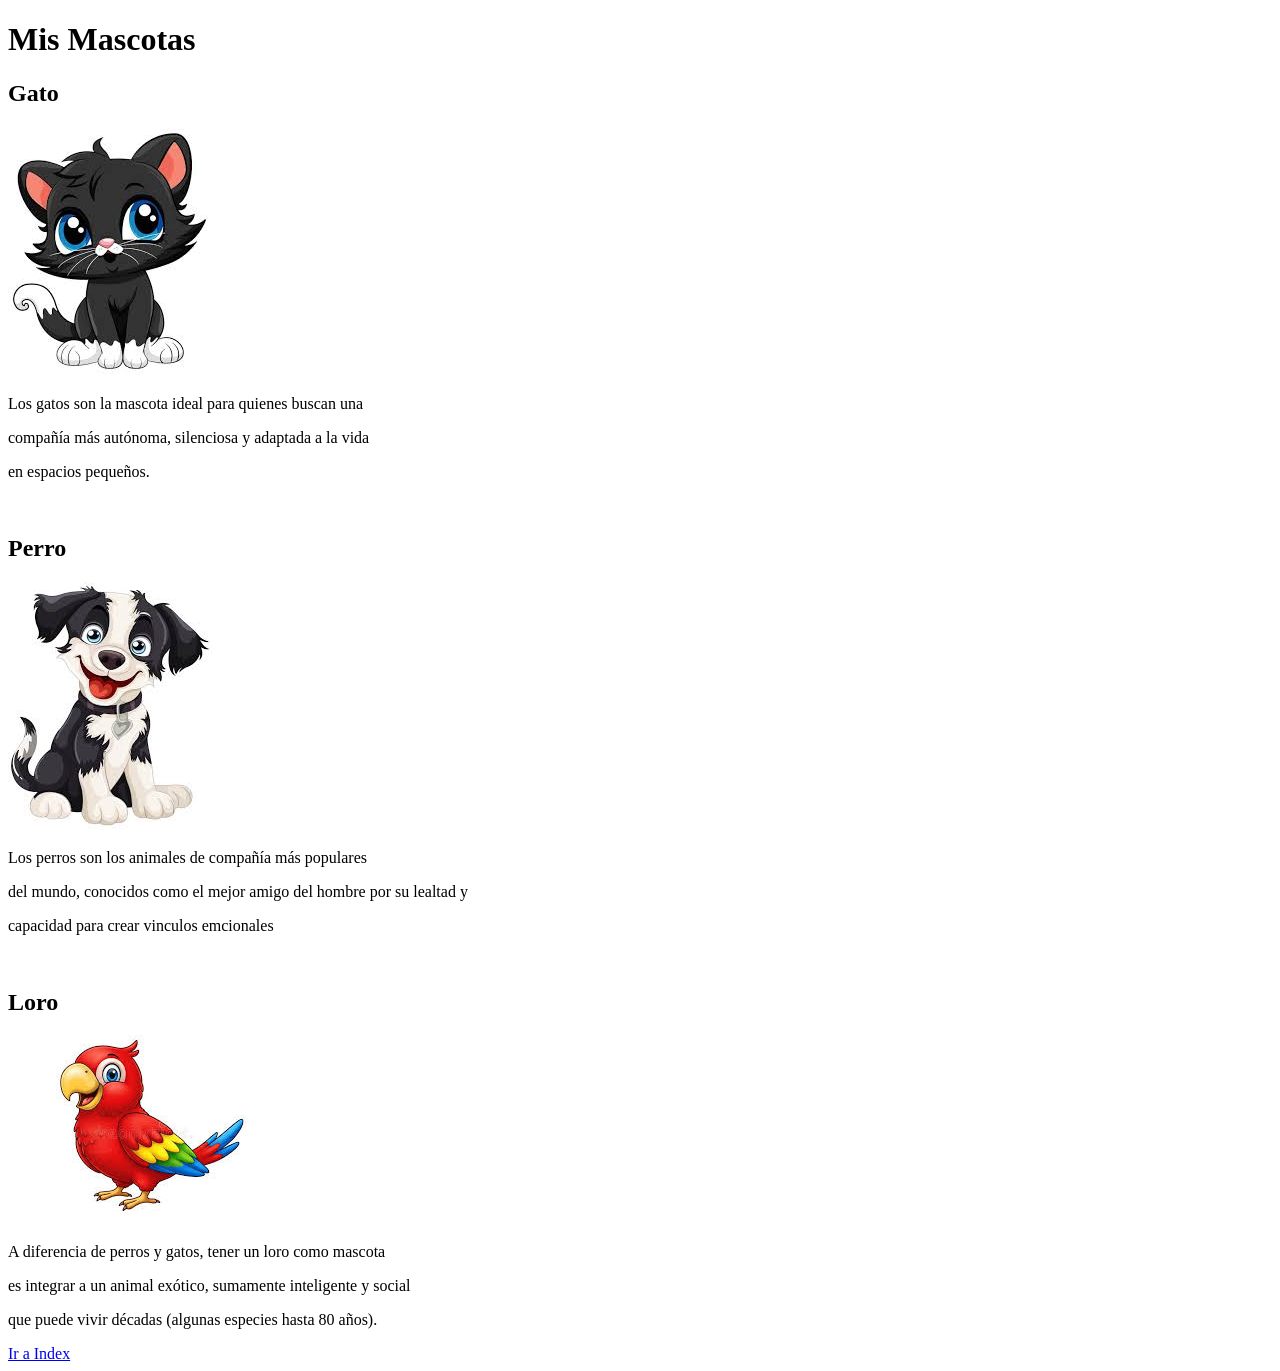
<file: portafolioj/mascotas.html>
<!DOCTYPE html>
<html lang="es">
<header>
    <h1>Mis Mascotas</h1>
</header>

<head>
    <meta charset="UTF-8">
    <meta name="viewport" content="width=device-width, initial-scale=1.0">
    <title>Mascotas</title>
</head>
<section>

    <h2>Gato</h2>
    <img src="public/img/gato.jpeg" alt="">
    <p>Los gatos son la mascota ideal para quienes buscan una
    <p>
        compañía más autónoma, silenciosa y adaptada a la vida</p>
    en espacios pequeños.
    </p>
    <article>



        <br>
    </article>
</section>
<section>

    <h2>Perro</h2>
    <img src="public/img/perro.jpeg" alt="">
    <p>Los perros son los animales de compañía más populares
    <p>del mundo,
        conocidos como el mejor amigo del hombre por su lealtad y</p>
    capacidad para crear vinculos emcionales
    </p>
    <br>
</section>

<section>

    <h2>Loro</h2>
    <img src="public/img/loro.jpeg" alt="">
    <p>A diferencia de perros y gatos, tener un loro como mascota
    <p> es
        integrar a un animal exótico, sumamente inteligente y social</p>
    que puede vivir décadas (algunas especies hasta 80 años). </p>


</section>
<a href="index.html">Ir a Index</index></a>

<body>

</body>



</html>
</file>
